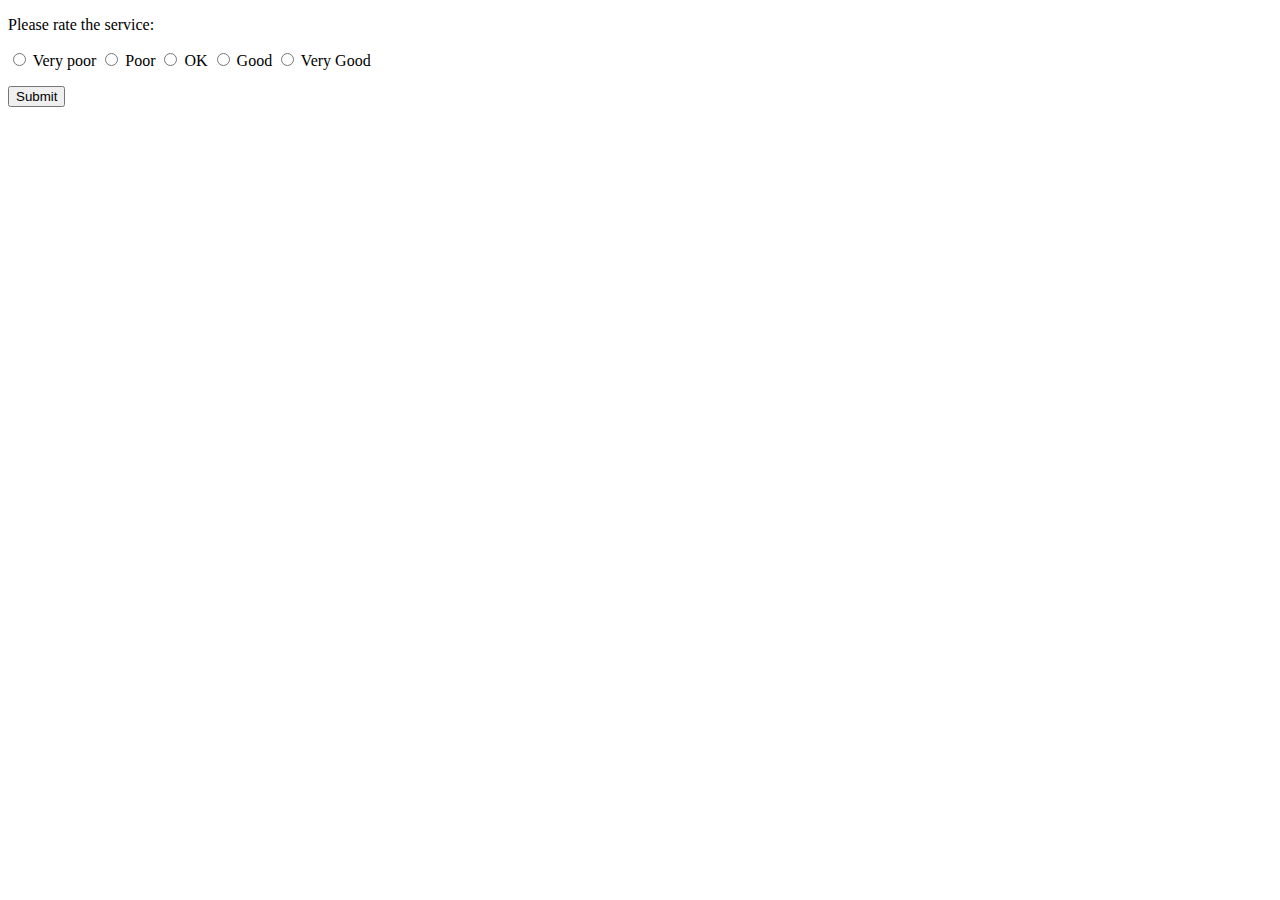
<file: index.html>
<!DOCTYPE html>
<html>

<head>
    <meta charset="utf-8">
    <title>JavaScript getElementsByName Demo</title>
</head>

<body>
    <p>Please rate the service:</p>
    <p>
        <label for="very-poor">
            <input type="radio" name="rate" value="Very poor" id="very-poor"> Very poor
        </label>
        <label for="poor">
            <input type="radio" name="rate" value="Poor" id="poor"> Poor
        </label>
        <label for="ok">
            <input type="radio" name="rate" value="OK" id="ok"> OK
        </label>
        <label for="good">
            <input type="radio" name="rate" value="Good"> Good
        </label>
        <label for="very-good">
            <input type="radio" name="rate" value="Very Good" id="very-good"> Very Good
        </label>
    </p>
    <p>
        <button id="btnRate">Submit</button>
    </p>
    <p id="output"></p>
    <script>
        let btn = document.getElementById('btnRate');
        let output = document.getElementById('output');

        btn.addEventListener('click', () => {
            let rates = document.getElementsByName('rate');
            rates.forEach((rate) => {
                if (rate.checked) {
                    output.innerText = `You selected: ${rate.value}`;
                }
            });

        });
    </script>
</body>

</html>
</file>
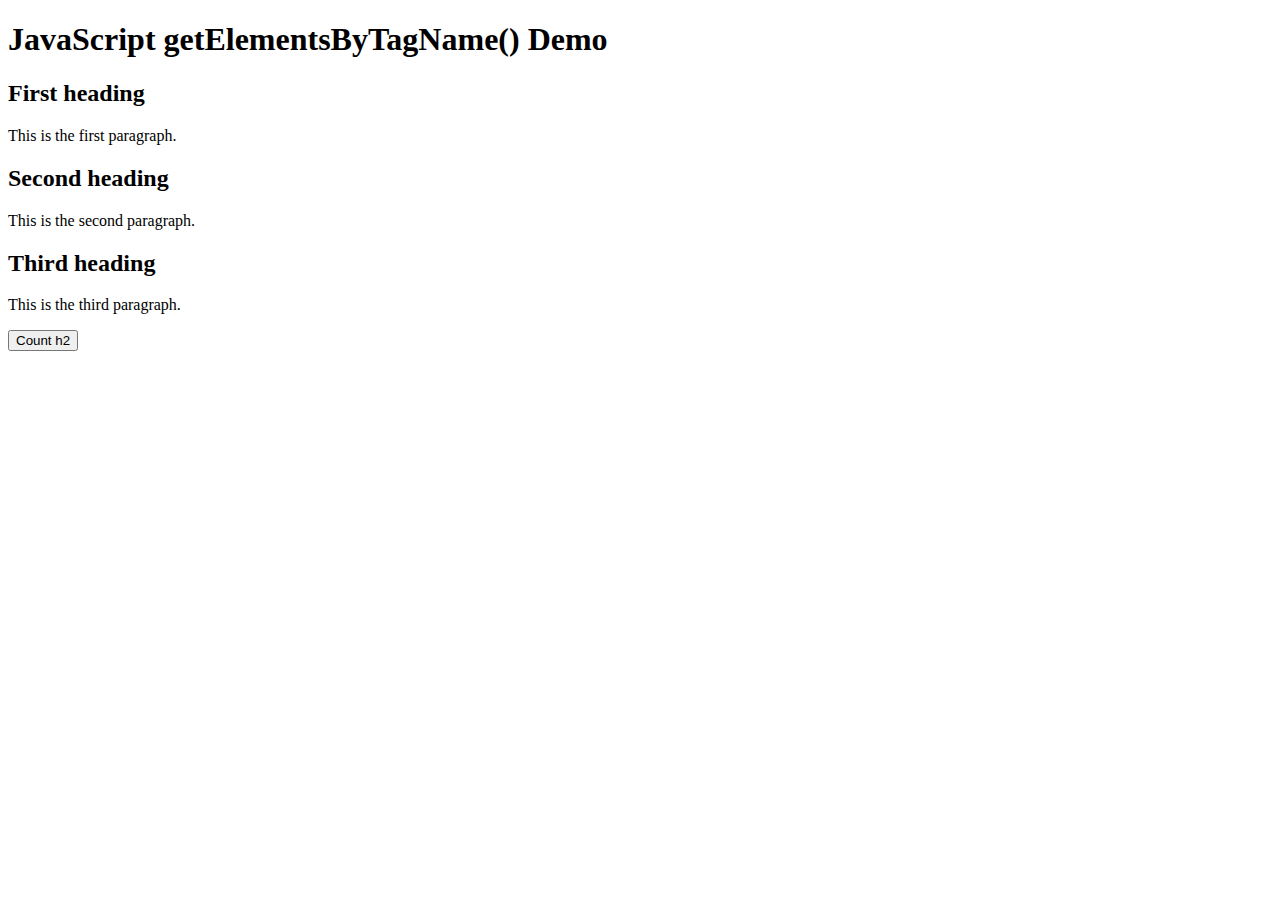
<file: dom.html>
<!DOCTYPE html>
<html>
<head>
    <title>JavaScript getElementsByTagName() Demo</title>
</head>
<body>
    <h1>JavaScript getElementsByTagName() Demo</h1>
    <h2>First heading</h2>
    <p>This is the first paragraph.</p>
    <h2>Second heading</h2>
    <p>This is the second paragraph.</p>
    <h2>Third heading</h2>
    <p>This is the third paragraph.</p>

    <button id="btnCount">Count h2</button>

    <script>
        let btn = document.getElementById('btnCount');
        btn.addEventListener('click', () => {
            let headings = document.getElementsByTagName('h2');
            alert(`The number of H2 tags: ${headings.length}`);
        });
    </script>
</body>

</html>
</file>
